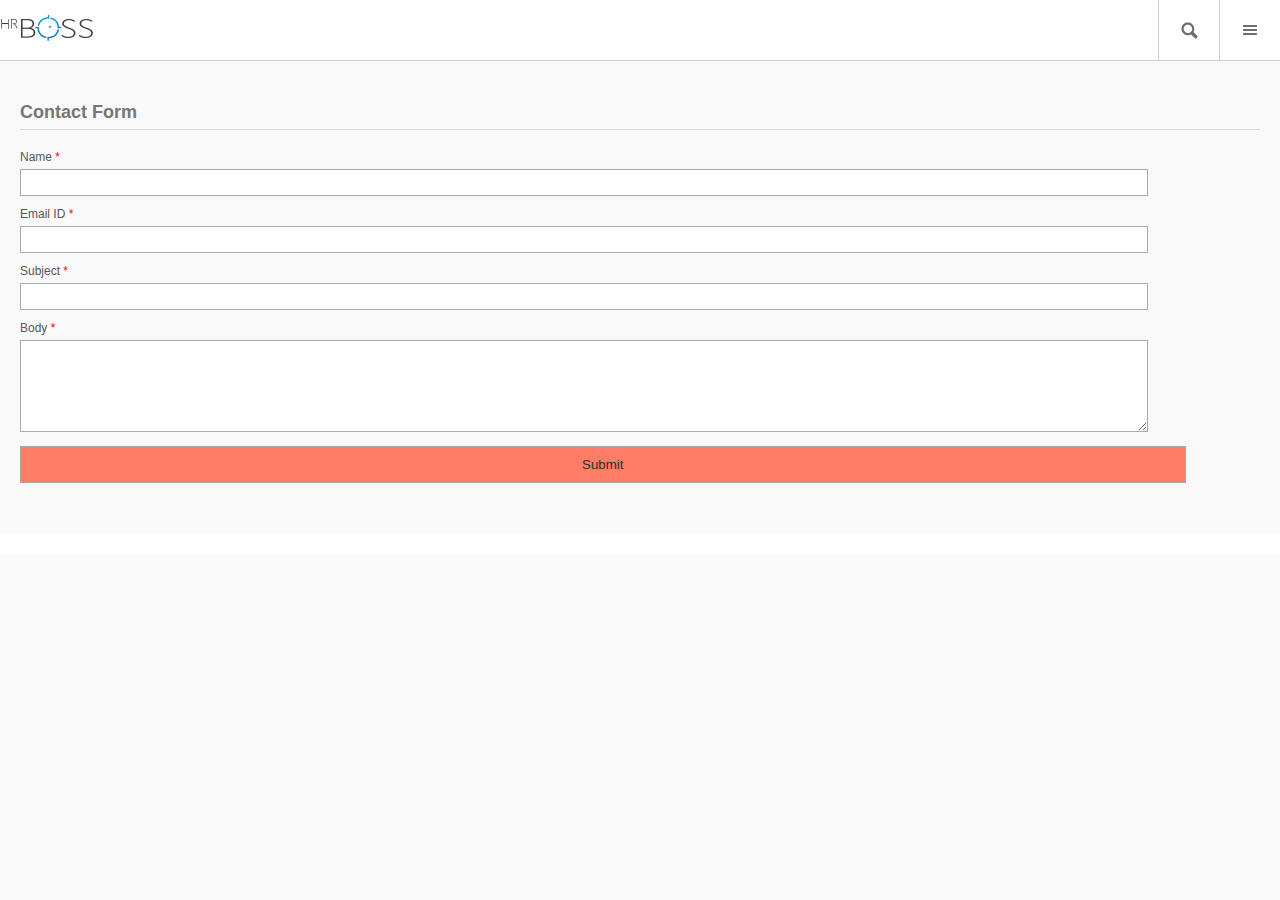
<file: Mobilesite/contact.html>
<!DOCTYPE html>
<html lang="en">
<head>
  <meta charset="utf-8" />  
  <title>Contact - Galaxy Mobi</title>
  <meta name="viewport" content="width=device-width; initial-scale=1.0; maximum-scale=1.0" /> 
  <link rel="stylesheet" media="all" href="style.css" type="text/css">
</head>

<body>

 <div class="wrap">
    <header>
      <div class="logo"><a href="index.aspx"><img src="images/logo.png" alt="Gallert Mobi - Free mobile website templates [Mobifreaks]"/></a></div>
      <div class="options">
      	<ul>
      		<li>Search</li>
      		<li>Menu</li>
      	</ul>
      </div>
      <div class="clear"></div>
	    <div class="search-box">
	    	<form action="#">
	    		<input type="text" placeholder="Search gallery" />
	    		<input type="submit" value="Go" />
	    	</form>
	    	<div class="clear"></div>
	    </div>
	    <nav class="vertical menu">
	    	<ul>
	            <li><a href="index.html">Home</a></li>
	            <li><a href="single.html">Single page</a></li>
	            <li><a href="basic_markup.html">Basic Markup Page</a></li>
	            <li><a href="contact.html">Contact Page</a></li>
        	</ul>
	    </nav>
    </header>
    
        
    <div class="content">
    	<article>
    	<h2 class="underline">Contact Form</h2>
			<form action="#" method="post" class="label-top">
			    <div>
			         <label for="name">Name <span class="red">*</span></label>
			         <input type="text" name="name" id="name" value="" tabindex="1" />
			    </div>
			    <div>
			         <label for="email">Email ID <span class="red">*</span></label>
			         <input type="text" name="email" id="email" value="" tabindex="1" />
			    </div>
			    <div>
			         <label for="subject">Subject <span class="red">*</span></label>
			         <input type="text" name="subject" id="subject" value="" tabindex="1" />
			    </div>
			    <div>
					<label for="Body">Body <span class="red">*</span></label>
					<textarea cols="40" rows="8" name="Body" id="Body"></textarea>
				</div>
				<div>
				    <input type="submit" value="Submit" />
			    </div>
			</form>
    </article>
    </div>
    <footer>
    	<p></p>
    </footer>
  </div>
 
<script src="js/jquery.min.js"></script>
<script type="text/javascript">
   window.addEventListener("load",function() {
	  // Set a timeout...
	  setTimeout(function(){
	    // Hide the address bar!
	    window.scrollTo(0, 1);
	  }, 0);
	});
   $('.search-box,.menu' ).hide();   
   $('.options li:first-child').click(function(){	
   		$(this).toggleClass('active'); 	
   		$('.search-box').toggle();        			
   		$('.menu').hide();  		
   		$('.options li:last-child').removeClass('active'); 
   });
   $('.options li:last-child').click(function(){
   		$(this).toggleClass('active');      			
   		$('.menu').toggle();  		
   		$('.search-box').hide(); 
   		$('.options li:first-child').removeClass('active'); 		
   });
   $('.content').click(function(){
   		$('.search-box,.menu' ).hide();   
   		$('.options li:last-child, .options li:first-child').removeClass('active');
   });
</script>
</body>
</html>
</file>
<file: Mobilesite/style.css>
html,body,div,span,applet,object,iframe,h1,h2,h3,h4,h5,h6,p,blockquote,pre,a,abbr,acronym,address,big,cite,code,del,dfn,em,img,ins,kbd,q,s,samp,small,strike,strong,sub,sup,tt,var,b,u,i,dl,dt,dd,ol,nav ul,nav li,fieldset,form,label,legend,table,caption,tbody,tfoot,thead,tr,th,td,article,aside,canvas,details,embed,figure,figcaption,footer,header,hgroup,menu,nav,output,ruby,section,summary,time,mark,audio,video{margin:0;padding:0;border:0;font-size:100%;font:inherit;vertical-align:baseline;}
article, aside, details, figcaption, figure,footer, header, hgroup, menu, nav, section {display: block;}
ol,ul{list-style:none;}
blockquote,q{quotes:none;}
blockquote:before,blockquote:after,q:before,q:after{content:'';content:none;}
table{border-collapse:collapse;border-spacing:0;}
/* start editing from here */
a{text-decoration:none;}
.txt-rt{text-align:right;}/* text align right */
.txt-lt{text-align:left;}/* text align left */
.txt-center{text-align:center;}/* text align center */
.float-rt{float:right;}/* float right */
.float-lt{float:left;}/* float left */
.clear{clear:both;}/* clear float */
.pos-relative{position:relative;}/* Position Relative */
.pos-absolute{position:absolute;}/* Position Absolute */
.vertical-base{	vertical-align:baseline;}/* vertical align baseline */
.vertical-top{	vertical-align:top;}/* vertical align top */
.underline{	padding-bottom:5px;	border-bottom: 1px solid #ddd; margin:0 0 20px 0;}/* Add 5px bottom padding and a underline */
nav.vertical ul li{	display:block;}/* vertical menu */
nav.horizontal ul li{	display: inline-block;}/* horizontal menu */
img{max-width:100%;}
/*img[width],img[height]{width:auto;height:auto;} wordpress hack to reset the attributes (while making responsive) */
body{
	font-family:Arial, Helvetica, sans-serif;
}
.wrap{
	width:100%;
}
article{
	font-size:14px;
	color:#565656;
}
article,
article.underline{
	padding:20px 0;
	margin-bottom:0;
}
.underline:last-child{border-bottom:none;}
article img{
	margin:10px 0;
	padding:5px;
	border:1px solid #eee;
	background:#fff;
}
a{ color:#b31a00;}
a:hover{ color:#2d2d2d;}
/* headings */
h1, h2, h3, h4, h5, h6{
	font-weight:bold;
	color:#767676;
}
h1,h2{line-height:24px;}
h1{
	font-size: 24px;
	margin:0 0 .2em 0;
}
h2{
	font-size: 18px;
	margin:0 0 .3em 0;
}
h3{
	font-size: 16px;
	margin:0 0 .4em 0;
}
h4{
	font-size: 14px;
}
h5, h6{
	font-size: 12px;
}
h4, h5, h6{
	margin:0 0 .6em 0;	
}
/* paragraph */
p{
	line-height:26px;
	margin:0 0 16px 0;
}
/* TextFormatting */
strong, b {
	font-weight: bold;
}
i, cite, em, var, address, dfn {
	font-style: italic;
}
small {
	font-size: smaller;
}
del {
	text-decoration: line-through;
}
ins {
	text-decoration: underline;
}
sup {
	vertical-align: super;
}
sub {
	vertical-align: sub;
}
sub, sup{
	font-size: smaller;	
}
code, kbd, samp, pre, .pre-text {
font-family: monospace;
}
q{
	display:inline;
}
q:before {
content: open-quote;
}
q:after {
content: close-quote;
}
address{
	line-height: 22px;
	margin:0 0 16px 0;
}
abbr[title]{
	border-bottom:1px dotted #565656;
}
/* blcokquote */
blockquote{
	margin:16px 0 16px 40px;
}
/* pre */
pre, .pre-text{
	display: block;
	white-space: pre;
	margin: 1em 0px;
word-wrap: break-word;
}
/* HTMl lists */
ul,ol,dl{
	display: block;
	margin:1em 0 1em 0;
}
ul, ol{
	padding-left: 40px;	
}
ul{
	list-style-type: disc;
}
ol{
	list-style-type: decimal;
}
dt, dd{
	display: block;	
	margin:0 0 0.5em 0;
}
dt{
	font-weight: bold;
}
dd {
	margin-left: 2em;
}
form label{
	font-size:12px;
	margin-bottom: 0.4em;
}
form input[type=text],form select,
form input[type=password]{
	//width:180px;
	
}
form input[type=text],form select,
form input[type=password],textarea{
	-webkit-appearance:none;
	-moz-appearance:none;
}
form input[type="radio"]{
	position:relative;
	top:1px;
}
form div{
	margin:0 0 0.8em 0;
}
form textarea{
	height:80px;
}
.label-top label{
	display:block;
}
label.inline{
	display:inline-block;
}
form label span.red{
	color:#ff0000;
}
form input[type=submit]{
	cursor: pointer;	
}
form input[type=submit],
form input[type=text],form select,
form input[type=password],
form textarea{
	padding:5px;
}
form input,form select,
form textarea,
form input[type=submit]{
	background:#fff;
	border:1px solid #aaa;
	width:90%;
}
form input[type=submit]{
	width:94%;
	background:#ff7c67;
	color:#2d2d2d;
	padding:10px;
}
body{
	font-family: Arial, Helvetica, sans-serif;
	background:#f9f9f9;
}
header{
	border-bottom:1px solid #ccc;
	position: fixed;
    height: 60px;
    top: 0;
    width: 100%;
    z-index: 100;
}
header,
footer{
	background:#fff;
}
footer{
	border-top:1px solid ##ddd;
	padding:10px 20px 10px 20px;
	color:#777;
	font-size:12px;
}
footer p{
	margin:0;
}
.logo{
	float:left;
	padding:10px 0;
}
.logo img{
	display:block;
}
.options{
	float:right;
}
.options ul{
	margin:0;
	padding:0;
}
.options li{
	float:left;
	background:url('images/options.png') no-repeat;
	width:60px;
	height:60px;
	display:inline-block;
	cursor:pointer;
	border-left:1px solid #ccc;
	text-indent:-1000em;
}
.options li.active,
.active{
	background-color:#f2f2f2;
}
.options li:first-child{
	background-position: 22px 20px;
}
.options li:last-child{
	background-position: -17px 20px;
}

.search-box{
	background:#eee;
	padding:5px;
}
.search-box input[type=text],
.search-box input[type=text]:focus{
	width:84%;
	background:#f9f9f9;
	color:#767676;
	border:none;
	-webkit-appearance: none;
	-webkit-border-radius:0;
	-moz-border-radius:0;
	border-radius:0;
	-moz-box-shadow:inset 0 0 2px 0 rgba(0,0,0,0.3);
	-webkit-box-shadow:inset 0 0 2px 0 rgba(0,0,0,0.3);
	box-shadow:inset 0 0 2px 0 rgba(0,0,0,0.3);
}
.search-box input[type=text],
.search-box input[type=submit]{
	float:left;
	height:20px;
	display:block;
	-webkit-appearance: none;
	-webkit-border-radius:0;
	-moz-border-radius:0;
	border-radius:0;	
}

.search-box input[type=submit]{
	width:40px;
	background: #ff664d; /* Old browsers */
background: -moz-linear-gradient(top,  #ff664d 0%, #fc492d 100%); /* FF3.6+ */
background: -webkit-gradient(linear, left top, left bottom, color-stop(0%,#ff664d), color-stop(100%,#fc492d)); /* Chrome,Safari4+ */
background: -webkit-linear-gradient(top,  #ff664d 0%,#fc492d 100%); /* Chrome10+,Safari5.1+ */
background: -o-linear-gradient(top,  #ff664d 0%,#fc492d 100%); /* Opera 11.10+ */
background: -ms-linear-gradient(top,  #ff664d 0%,#fc492d 100%); /* IE10+ */
background: linear-gradient(to bottom,  #ff664d 0%,#fc492d 100%); /* W3C */
filter: progid:DXImageTransform.Microsoft.gradient( startColorstr='#ff664d', endColorstr='#fc492d',GradientType=0 ); /* IE6-9 */
	border:none;
	-webkit-appearance: none;
	color:#fff;
	font-size:12px;
	position:relative;
	height:30px;
	padding:0;
}
.search-box input[type=submit]:hover{
	background:rgba(0,0,0,0.6);
}
.content{
	padding:20px;
	margin-top: 60px;
}

article h2 a{ font-weight:bold; color:#2d2d2d;}
article h2 a:hover{color:#ff3b1a;}
/* nav */
.menu{
	border-top:1px solid #eee;
	background:#f2f2f2;
	z-index:100;
}
.menu a{
	color:#666666;
	font-size:14px;
	font-weight:bold;
	line-height:50px;
	display:block;
	padding:0 20px;
}
.menu a:hover{
	background:#fff;
	color:#ff664d;
}
.menu li{
	border-bottom:1px solid #ddd;
}
.menu li:last-child{
	border:none;
}

/* article */
/* Date */
.date{
	font-size:10px;
}
.date span{
	display:inline-block;
	padding:0 5px;
	background:#ff7c67;
	color:#333;
	-webkit-border-radius:.3em;
	   -moz-border-radius:.3em;
			border-radius:.3em;
	margin:0 10px 0 0;
	line-height:18px;
}

/* post content and preview styling */
.post-preview{
	float:left;
	width:58px;
	height:58px;
	padding:0 10px 0 0;
	border-right:1px solid #eee;
}
.post-preview a,
.post-preview img{
display:block;
}
.post-preview img{
	margin:0;
	padding:5px;
	border:1px solid #333;
	background:#2d2d2d;
}
.post-content{
	float:left;
	width:72%;
	padding:0 0 0 10px;
}
.comments li{
	padding-bottom:30px;
}
.comments li p{
	margin-bottom:5px;
}
@media all and (min-width:640px) and (max-width:720px){
}
@media all and (min-width:480px) and (max-width:639px){	
	.post-content{
		width:84%;
	}
	.search-box input[type=text],
	.search-box input[type=text]:focus{
		width:90%;
	}
}
@media all and (min-width:320px) and (max-width:479px){
	.post-content{
		width:72%;
	}
}
@media all and (min-width:220px) and (max-width:319px){
	header{
		zoom:.8;
	}
	.content{
		padding:10px;
	}
	.post-content{
		width:68%;
	}
}

.paginate{

	margin:20px 0 0 0;

}

.paginate ul{
	margin:0;
	padding:0;
}
.paginate ul li{
	display:inline-block;
	margin:0 5px 0 0;
	line-height: normal;
	font-size:0;
}
.paginate ul li:first-child{
	padding:0;	
}
.paginate ul li a,
.paginate ul li span.current{
	-moz-border-radius:3px;
	-webkit-border-radius:3px;
	border-radius:3px;
	font-size:10px;
	position:relative;
	padding:8px 10px;
	display: block;
	-moz-box-shadow:0 0 3px #ccc;
	-webkit-box-shadow:0 0 3px #ccc;
	box-shadow:0 0 3px #ccc;
	background: #f9fcf7; /* Old browsers */
background: -moz-linear-gradient(top,  #f9fcf7 0%, #f5f9f0 100%); /* FF3.6+ */
background: -webkit-gradient(linear, left top, left bottom, color-stop(0%,#f9fcf7), color-stop(100%,#f5f9f0)); /* Chrome,Safari4+ */
background: -webkit-linear-gradient(top,  #f9fcf7 0%,#f5f9f0 100%); /* Chrome10+,Safari5.1+ */
background: -o-linear-gradient(top,  #f9fcf7 0%,#f5f9f0 100%); /* Opera 11.10+ */
background: -ms-linear-gradient(top,  #f9fcf7 0%,#f5f9f0 100%); /* IE10+ */
background: linear-gradient(to bottom,  #f9fcf7 0%,#f5f9f0 100%); /* W3C */
filter: progid:DXImageTransform.Microsoft.gradient( startColorstr='#f9fcf7', endColorstr='#f5f9f0',GradientType=0 ); /* IE6-9 */

	font-size:12px;
	color:#767676;
}
.paginate ul li a:hover,
.paginate ul li span.current{
	color:#fff;
	background: #ff664d; /* Old browsers */
background: -moz-linear-gradient(top,  #ff664d 0%, #fc492d 100%); /* FF3.6+ */
background: -webkit-gradient(linear, left top, left bottom, color-stop(0%,#ff664d), color-stop(100%,#fc492d)); /* Chrome,Safari4+ */
background: -webkit-linear-gradient(top,  #ff664d 0%,#fc492d 100%); /* Chrome10+,Safari5.1+ */
background: -o-linear-gradient(top,  #ff664d 0%,#fc492d 100%); /* Opera 11.10+ */
background: -ms-linear-gradient(top,  #ff664d 0%,#fc492d 100%); /* IE10+ */
background: linear-gradient(to bottom,  #ff664d 0%,#fc492d 100%); /* W3C */
filter: progid:DXImageTransform.Microsoft.gradient( startColorstr='#ff664d', endColorstr='#fc492d',GradientType=0 ); /* IE6-9 */

}
</file>
